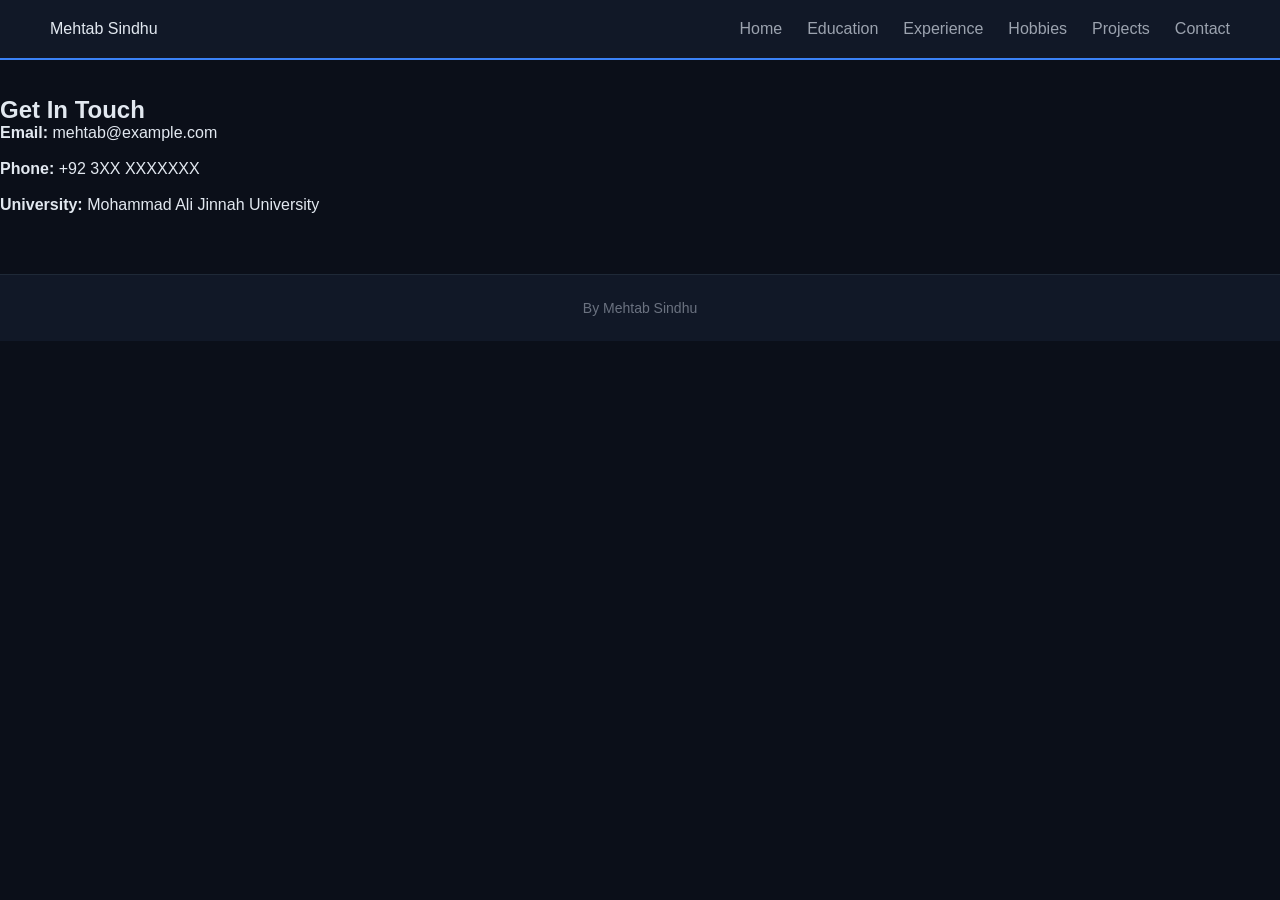
<file: contact.html>
<!DOCTYPE html>
<html lang="en">
<head>
<meta charset="UTF-8">
<meta name="viewport" content="width=device-width, initial-scale=1.0">
<title>Contact</title>
<link rel="stylesheet" href="style.css">
</head>

<body>

<nav class="navbar">
<div class="logo">Mehtab Sindhu</div>

<ul class="nav-links">
<li><a href="index.html">Home</a></li>
<li><a href="education.html">Education</a></li>
<li><a href="experience.html">Experience</a></li>
<li><a href="hobbies.html">Hobbies</a></li>
<li><a href="project.html">Projects</a></li>
<li><a href="contact.html">Contact</a></li>
</ul>
</nav>

<section class="about">
<br><br>

<h2>Get In Touch</h2>

<p><strong>Email:</strong> mehtab@example.com</p>

<br>

<p><strong>Phone:</strong> +92 3XX XXXXXXX</p>

<br>

<p><strong>University:</strong> Mohammad Ali Jinnah University</p>

</section>

<footer>
<p>By Mehtab Sindhu</p>
</footer>

</body>
</html>
</file>
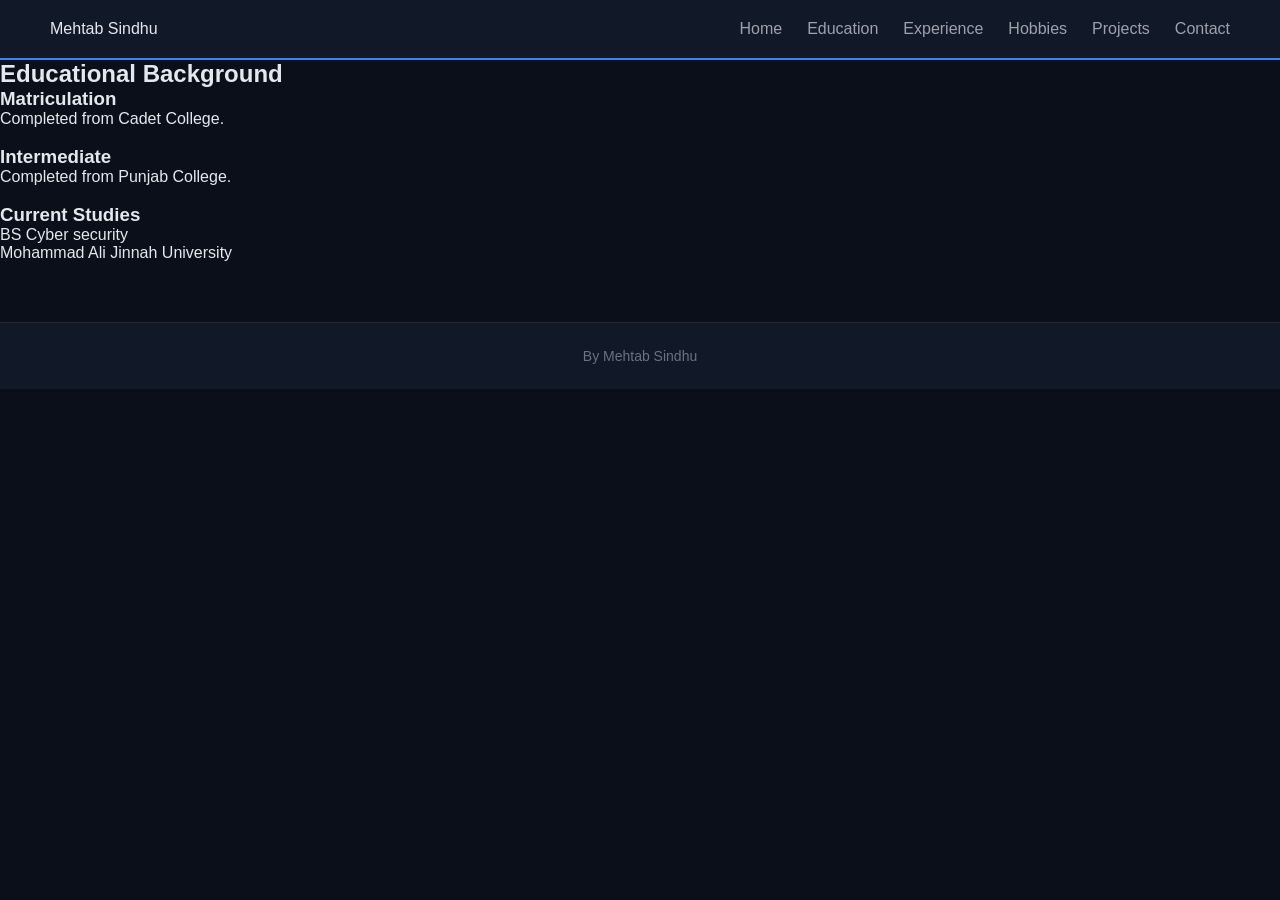
<file: education.html>
<!DOCTYPE html>
<html lang="en">
<head>
<meta charset="UTF-8">
<meta name="viewport" content="width=device-width, initial-scale=1.0">
<title>Education - Mehtab Sindhu</title>
<link rel="stylesheet" href="style.css">
</head>

<body>

<nav class="navbar">
<div class="logo">Mehtab Sindhu</div>

<ul class="nav-links">
<li><a href="index.html">Home</a></li>
<li><a href="education.html">Education</a></li>
<li><a href="experience.html">Experience</a></li>
<li><a href="hobbies.html">Hobbies</a></li>
<li><a href="project.html">Projects</a></li>
<li><a href="contact.html">Contact</a></li>
</ul>
</nav>

<section class="about">

<h2>Educational Background</h2>

<h3>Matriculation</h3>
<p>Completed from Cadet College.</p>

<br>

<h3>Intermediate</h3>
<p>Completed from Punjab College.</p>

<br>

<h3>Current Studies</h3>
<p>BS Cyber security</p>
<p>Mohammad Ali Jinnah University</p>

</section>

<footer>
<p>By Mehtab Sindhu</p>
</footer>

</body>
</html>
</file>
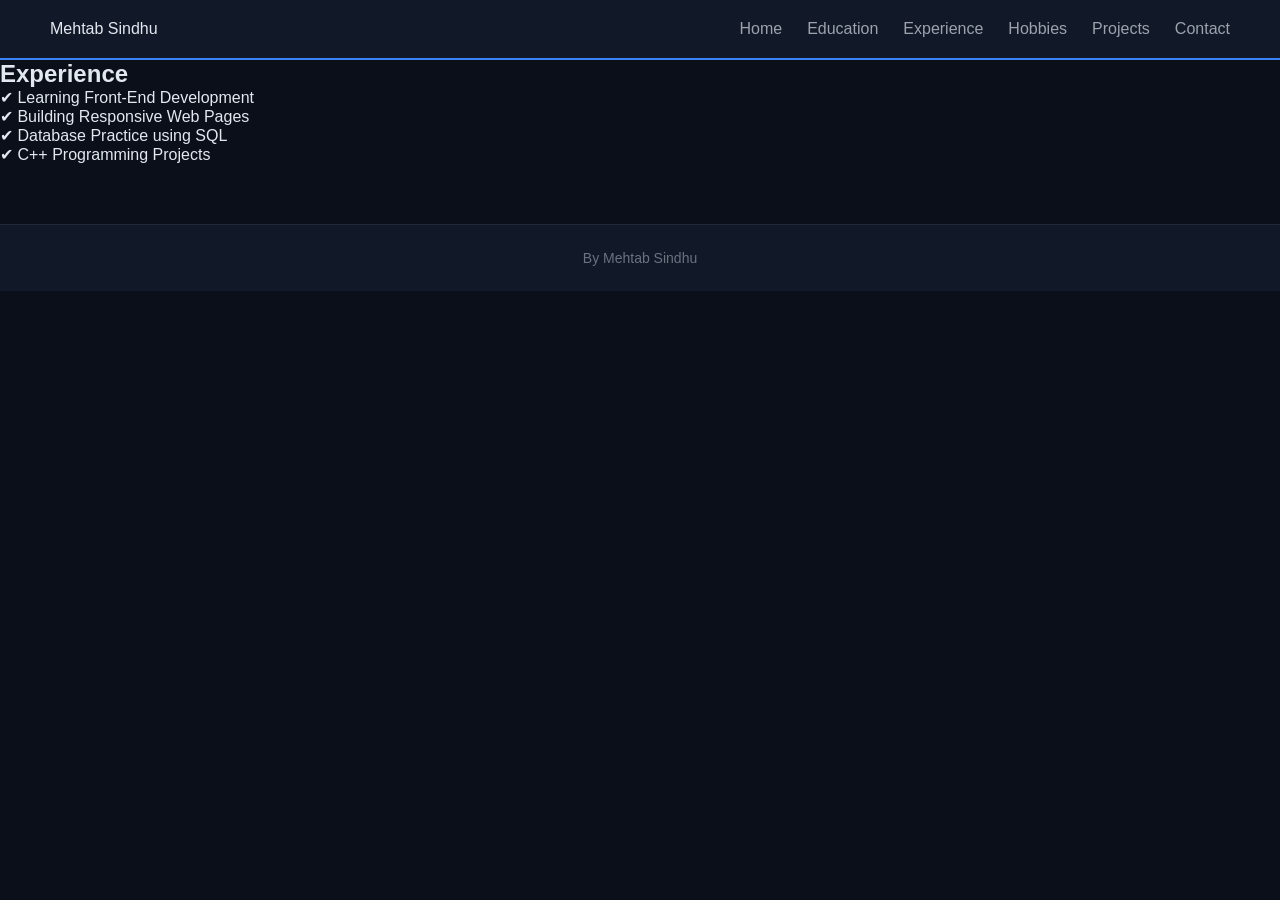
<file: experience.html>
<!DOCTYPE html>
<html lang="en">
<head>
<meta charset="UTF-8">
<meta name="viewport" content="width=device-width, initial-scale=1.0">
<title>Experience</title>
<link rel="stylesheet" href="style.css">
</head>

<body>

<nav class="navbar">
<div class="logo">Mehtab Sindhu</div>

<ul class="nav-links">
<li><a href="index.html">Home</a></li>
<li><a href="education.html">Education</a></li>
<li><a href="experience.html">Experience</a></li>
<li><a href="hobbies.html">Hobbies</a></li>
<li><a href="project.html">Projects</a></li>
<li><a href="contact.html">Contact</a></li>
</ul>
</nav>

<section class="about">

<h2>Experience</h2>

<p>✔ Learning Front-End Development</p>
<p>✔ Building Responsive Web Pages</p>
<p>✔ Database Practice using SQL</p>
<p>✔ C++ Programming Projects</p>
</section>

<footer>
<p>By Mehtab Sindhu</p>
</footer>

</body>
</html>
</file>
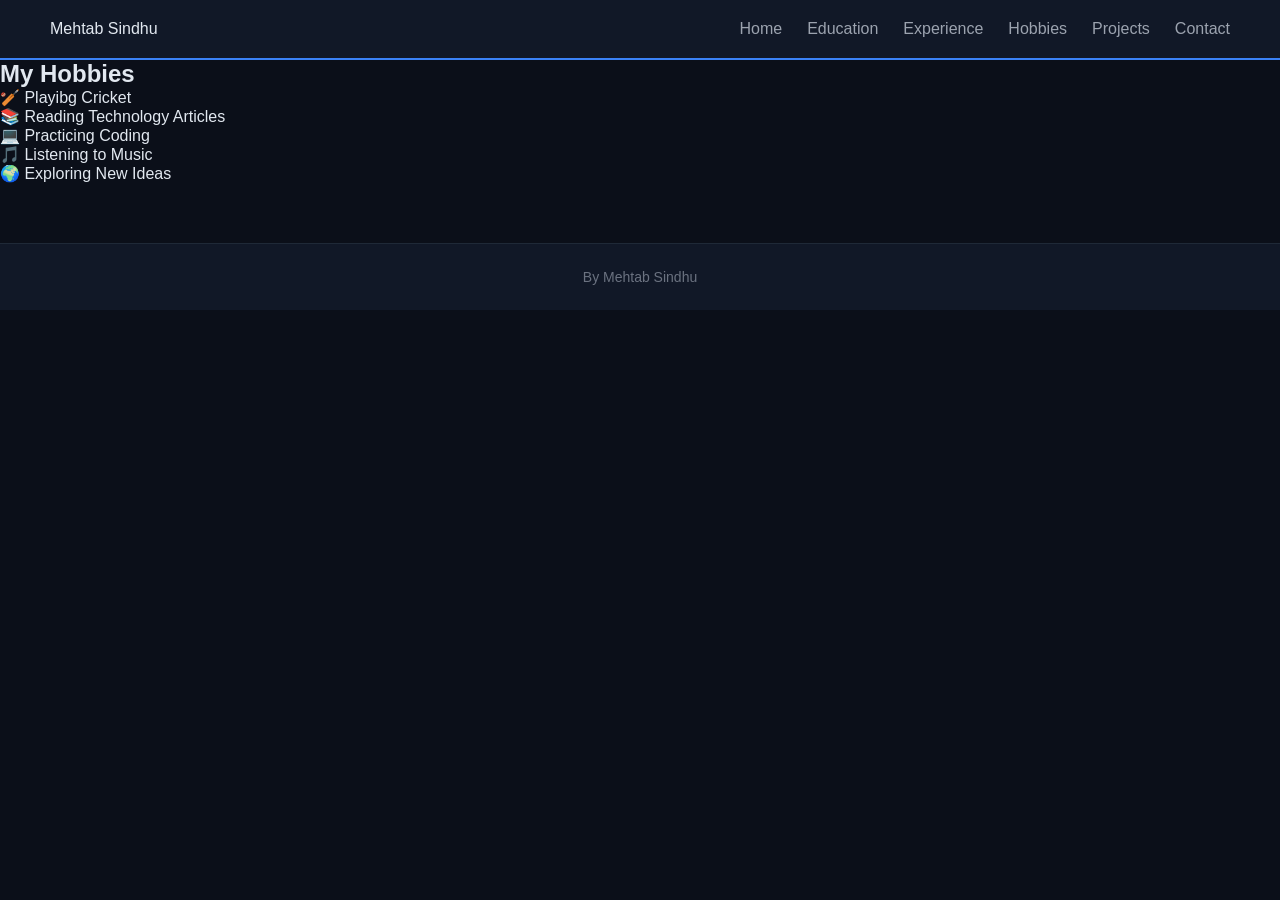
<file: Hobbies.html>
<!DOCTYPE html>
<html lang="en">
<head>
<meta charset="UTF-8">
<meta name="viewport" content="width=device-width, initial-scale=1.0">
<title>Hobbies</title>
<link rel="stylesheet" href="style.css">
</head>

<body>

<nav class="navbar">
<div class="logo">Mehtab Sindhu</div>

<ul class="nav-links">
<li><a href="index.html">Home</a></li>
<li><a href="education.html">Education</a></li>
<li><a href="experience.html">Experience</a></li>
<li><a href="hobbies.html">Hobbies</a></li>
<li><a href="project.html">Projects</a></li>
<li><a href="contact.html">Contact</a></li>
</ul>
</nav>

<section class="about">

<h2>My Hobbies</h2>

<p>🏏 Playibg Cricket </p>
<p>📚 Reading Technology Articles</p>
<p>💻 Practicing Coding</p>
<p>🎵 Listening to Music</p>
<p>🌍 Exploring New Ideas</p>

</section>

<footer>
<p>By Mehtab Sindhu</p>
</footer>

</body>
</html>
</file>
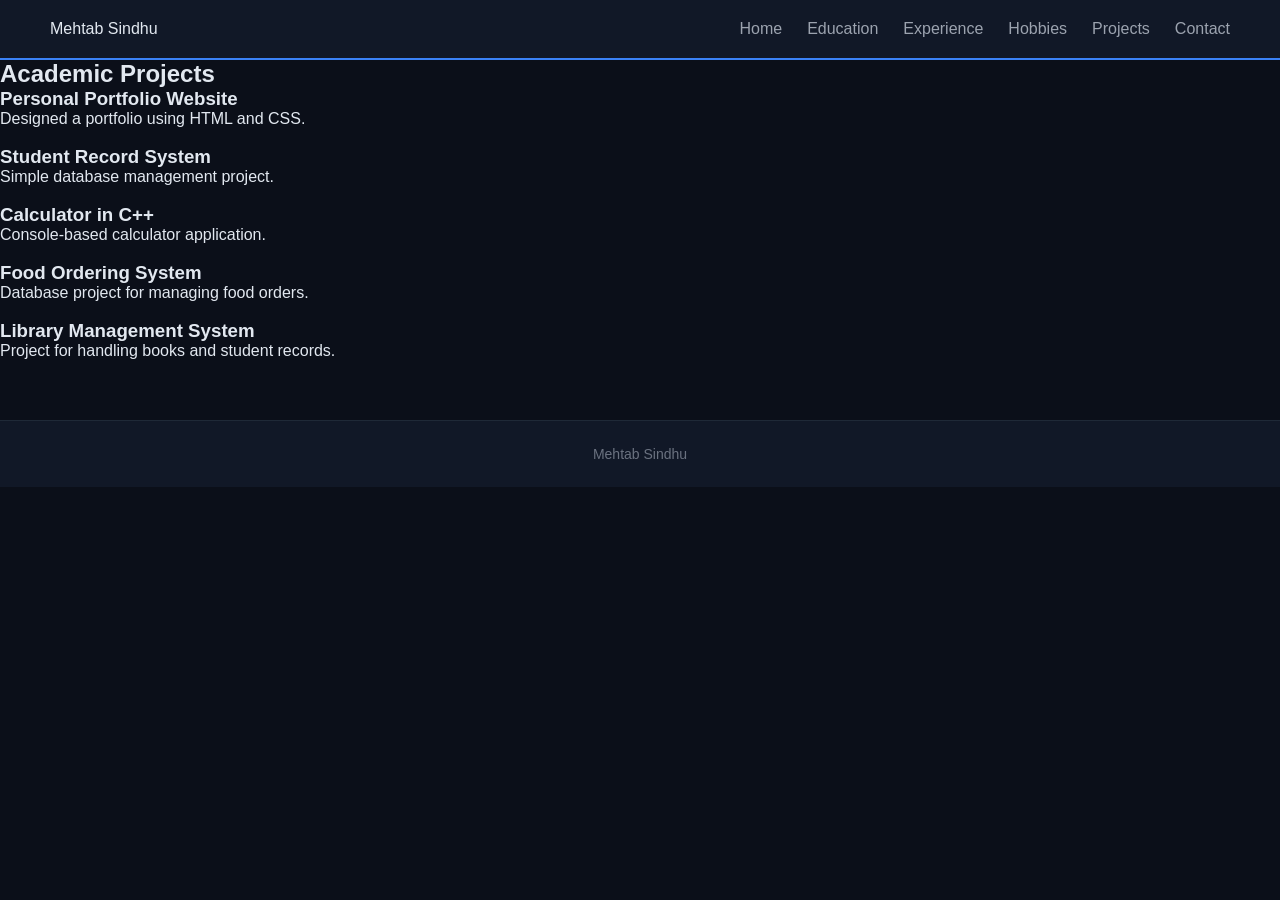
<file: project.html>
<!DOCTYPE html>
<html lang="en">
<head>
<meta charset="UTF-8">
<meta name="viewport" content="width=device-width, initial-scale=1.0">
<title>Projects</title>
<link rel="stylesheet" href="style.css">
</head>

<body>

<nav class="navbar">
<div class="logo">Mehtab Sindhu</div>

<ul class="nav-links">
<li><a href="index.html">Home</a></li>
<li><a href="education.html">Education</a></li>
<li><a href="experience.html">Experience</a></li>
<li><a href="hobbies.html">Hobbies</a></li>
<li><a href="project.html">Projects</a></li>
<li><a href="contact.html">Contact</a></li>
</ul>
</nav>

<section class="about">

<h2>Academic Projects</h2>

<h3>Personal Portfolio Website</h3>
<p>Designed a portfolio using HTML and CSS.</p>

<br>

<h3>Student Record System</h3>
<p>Simple database management project.</p>

<br>

<h3>Calculator in C++</h3>
<p>Console-based calculator application.</p>

<br>

<h3>Food Ordering System</h3>
<p>Database project for managing food orders.</p>

<br>

<h3>Library Management System</h3>
<p>Project for handling books and student records.</p>

</section>

<footer>
<p>Mehtab Sindhu</p>
</footer>

</body>
</html>
</file>
<file: style.css>
*{
    margin:0;
    padding:0;
    box-sizing:border-box;
}

body{
    font-family:'Segoe UI', Tahoma, Geneva, Verdana, sans-serif; /* Font change kiya */
    background:#0B0F19; /* Deep dark blue-black background */
    color:#E2E8F0; /* Soft white text */
}

/* Navbar */

nav{
    display:flex;
    justify-content:space-between;
    align-items:center;
    background:#111827; /* Darker navbar */
    padding:20px 50px;
    border-bottom: 2px solid #3B82F6; /* Navbar ke neeche blue line */
}

nav ul{
    display:flex;
    list-style:none;
}

nav ul li{
    margin-left:25px;
}

nav ul li a{
    text-decoration:none;
    color:#9CA3AF;
    font-weight: 500;
    transition: 0.3s;
}

nav ul li a:hover{
    color:#3B82F6; /* Gold ki jagah Neon Blue hover effect */
    text-shadow: 0 0 10px #3B82F6;
}

/* Profile Card */

.profile-card{
    width:420px;
    margin:50px auto;
    text-align:center;
    background:#1E293B; /* Slate blue-grey background */
    padding:40px 30px;
    border-radius:16px; /* Modern smooth corners */
    border: 1px solid #334155;
    box-shadow: 0 10px 30px rgba(0, 0, 0, 0.5); /* Deep dark shadow */
}

.profile-card img{
    width:160px;
    height:160px;
    border-radius:24px; /* Round circle ki jagah Squircle (smooth square) shape */
    object-fit:cover;
    border:3px solid #3B82F6; /* Neon Blue border */
    box-shadow: 0 0 15px rgba(59, 130, 246, 0.4);
}

.profile-card h1{
    margin-top:20px;
    font-size: 28px;
    color: white;
}

.profile-card h2, .profile-card h3{
    color:#3B82F6; /* Gold ki jagah Cyber Blue color */
    margin:10px 0;
    font-weight: 600;
}

/* Cards Section */

.cards{
    display:flex;
    justify-content:center;
    gap:25px;
    margin:50px auto;
    max-width: 1200px;
    flex-wrap: wrap;
}

.box{
    width:280px;
    background:#1E293B;
    padding:30px 25px;
    text-align:left; /* Center ki jagah modern Left-align text */
    border-radius:12px;
    border-left: 4px solid #3B82F6; /* Card ki left side par stylish blue strip */
    transition: all 0.3s ease;
}

.box:hover{
    transform: translateY(-8px);
    background: #24344D; /* Hover karne par card ka color thoda light hoga */
    box-shadow: 0 10px 20px rgba(0,0,0,0.3);
}

footer{
    text-align:center;
    padding:25px;
    background:#111827;
    color: #6B7280;
    margin-top:60px;
    font-size: 14px;
    border-top: 1px solid #1F2937;
}
</file>
